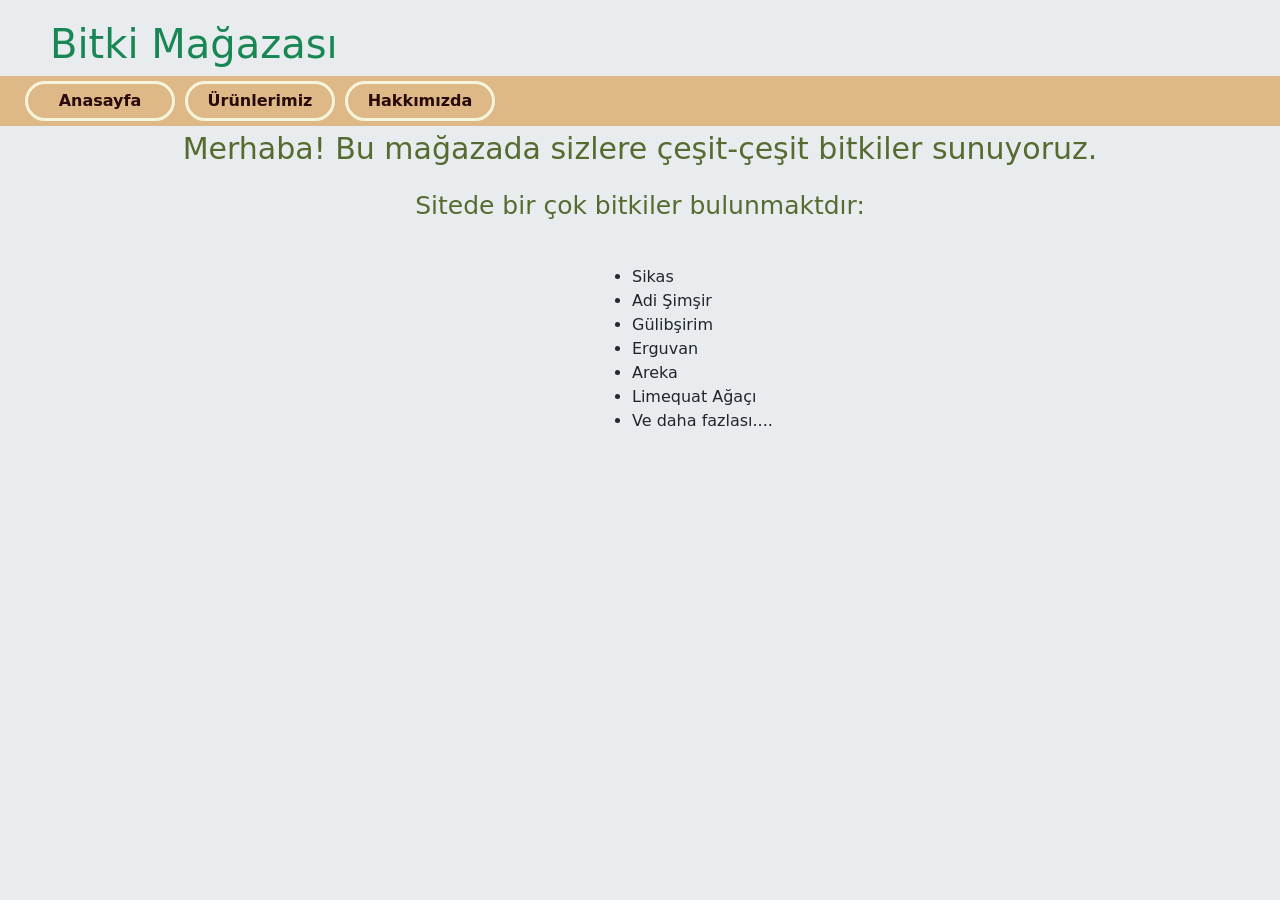
<file: anasayfa.html>
<!doctype html>
<html lang="tr">

<head>
  <!-- Required meta tags -->
  <meta charset="utf-8">
  <meta name="viewport" content="width=device-width, initial-scale=1">

  <!-- Bootstrap CSS -->
  <link href="https://cdn.jsdelivr.net/npm/bootstrap@5.1.3/dist/css/bootstrap.min.css" rel="stylesheet"
    integrity="sha384-1BmE4kWBq78iYhFldvKuhfTAU6auU8tT94WrHftjDbrCEXSU1oBoqyl2QvZ6jIW3" crossorigin="anonymous">

  <title>Anasayfa | Bitki Mağazası</title>
  <style>
    .nav {
      list-style-type: none;
      padding-left: 20px;
    }

    .liste1 {
      width: 150px;
      margin: 5px;
      padding: 5px;
      border-color: beige;
      border-style: solid;
      border-radius: 20px;
      text-align: center;
    }

    a:link,
    a:visited {
      display: block;
      font-weight: bold;
      color: rgb(41, 10, 10);
      ;
      text-decoration: none;
    }

    a:hover,
    a:active {
      display: block;
      color: black
    }

    h1 {
      padding-left: 50px;
      padding-top: 20px;
    }

    p {
      text-align: center;
      color: darkolivegreen;
    }

    .yazi1 {
      font-size: 30px;
    }

    .yazi2 {
      font-size: 25px;
    }

    .liste2 {
      margin-left: 600px;
    }
  </style>
</head>

<body style="background-color:  #E9ECEF;">
  <!-- nav start -->
  <header>

    <h1 class="text-success">Bitki Mağazası</h1>
    <nav style="background-color: burlywood;">
      </div>
      <ul class="nav">
        <li class="liste1"> <a href="anasayfa.html">Anasayfa</a></li>
        <li class="liste1"><a href="urunlerimiz.html"> Ürünlerimiz</a></li>
        <li class="liste1"> <a href="hakkimizda.html"> Hakkımızda</a></li>
      </ul>
    </nav>
  </header>
  <!-- nav end -->
  <article>
    <div>
      <p class="yazi1">Merhaba! Bu mağazada sizlere çeşit-çeşit bitkiler sunuyoruz.</p>
    </div>
    <div>
      <p class="yazi2">Sitede bir çok bitkiler bulunmaktdır:</p>
    </div> <br>
    <ul class="liste2">
      <li>Sikas</li>
      <li>Adi Şimşir</li>
      <li>Gülibşirim</li>
      <li>Erguvan</li>
      <li>Areka</li>
      <li>Limequat Ağaçı</li>
      <li>Ve daha fazlası....</li>
    </ul>



  </article>

  <!-- Optional JavaScript; choose one of the two! -->

  <!-- Option 1: Bootstrap Bundle with Popper -->
  <script src="https://cdn.jsdelivr.net/npm/bootstrap@5.1.3/dist/js/bootstrap.bundle.min.js"
    integrity="sha384-ka7Sk0Gln4gmtz2MlQnikT1wXgYsOg+OMhuP+IlRH9sENBO0LRn5q+8nbTov4+1p"
    crossorigin="anonymous"></script>

  <!-- Option 2: Separate Popper and Bootstrap JS -->
  <!--
    <script src="https://cdn.jsdelivr.net/npm/@popperjs/core@2.10.2/dist/umd/popper.min.js" integrity="sha384-7+zCNj/IqJ95wo16oMtfsKbZ9ccEh31eOz1HGyDuCQ6wgnyJNSYdrPa03rtR1zdB" crossorigin="anonymous"></script>
    <script src="https://cdn.jsdelivr.net/npm/bootstrap@5.1.3/dist/js/bootstrap.min.js" integrity="sha384-QJHtvGhmr9XOIpI6YVutG+2QOK9T+ZnN4kzFN1RtK3zEFEIsxhlmWl5/YESvpZ13" crossorigin="anonymous"></script>
    -->
</body>

</html>
</file>
